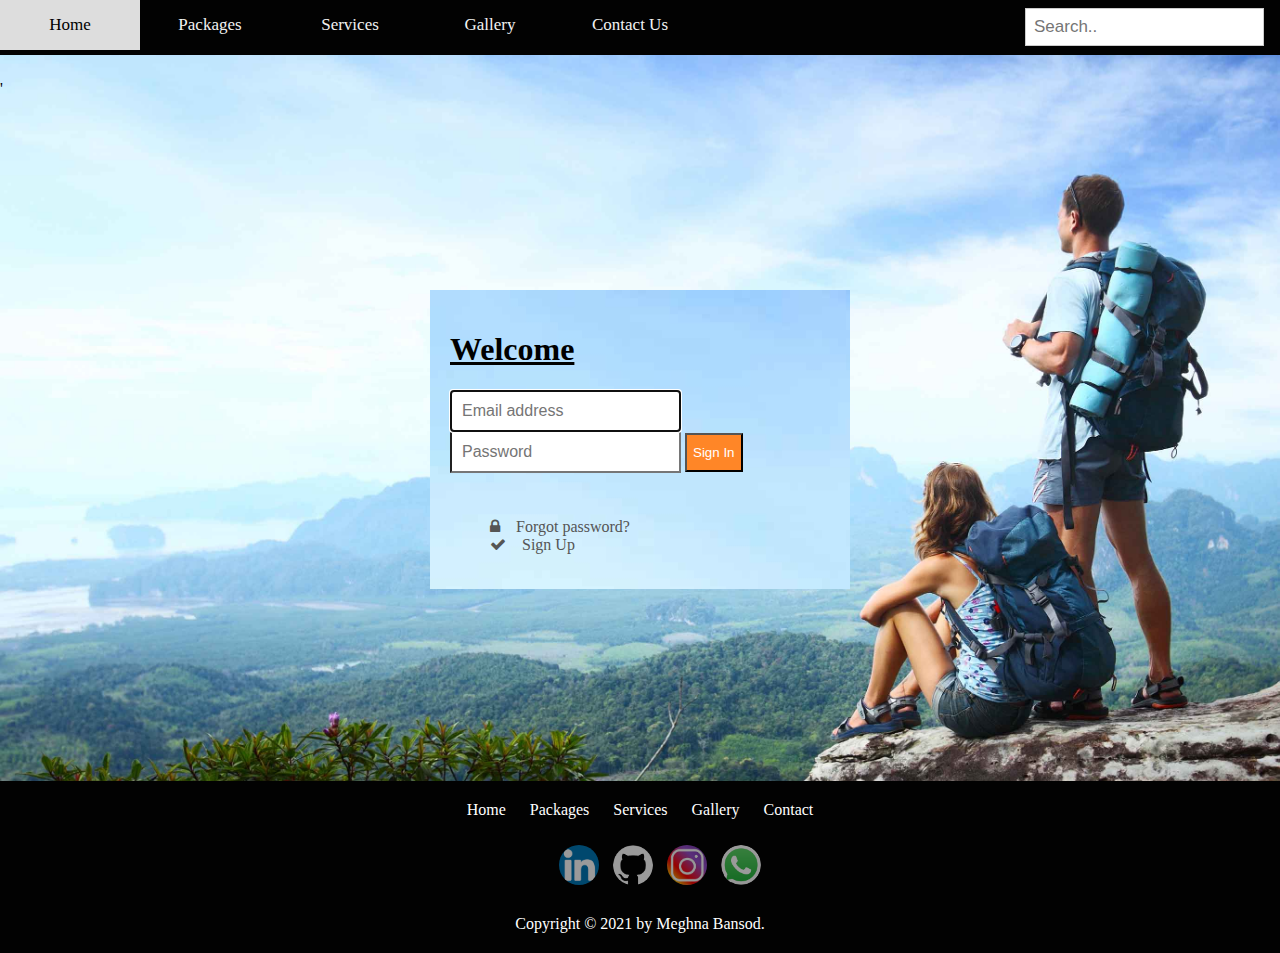
<file: index.html>
<!DOCTYPE html>
<html lang="en">

<head>
  <meta charset="UTF-8">
  <meta name="viewport" content="width=device-width, initial-scale=1">
  <title>Traveholics</title>

  <link rel="stylesheet" href="travel.css" />

  <link rel="stylesheet" href="https://cdnjs.cloudflare.com/ajax/libs/font-awesome/4.7.0/css/font-awesome.min.css">


</head>

<body>

  <div class="topnav">
    <a class="active" href="#home">Home</a>
    <a href="Package.html">Packages</a>
    <a href="Services.html">Services</a>
    <a href="Gallery.html">Gallery</a>
    <a href="Contact.html">Contact Us</a>
    <input type="text" placeholder="Search..">
  </div>
  <div class="text-block">
    <h1>>Traveholic's</h1>
  </div>
  <div class="container">
    '<div class="login-form">
      <h1 class="title text-center">Welcome</h1>
      <form id="login-form" method="post" class="form-signin" role="form">
        <input name="email" id="email" type="email" class="form-control" placeholder="Email address" autofocus>
        <input name="password" id="password" type="password" class="form-control disable" placeholder="Password">
        <button class="btn btn-block bt-login" type="submit">Sign In</button>
      </form>
      <div class="form-footer">
        <div class="row">
          <div class="col-xs-7 col-sm-7 col-md-7">
            <i class="fa fa-lock"></i>
            <a href="#"> Forgot password? </a>
          </div>
          <div class="col-xs-5 col-sm-5 col-md-5">
            <i class="fa fa-check"></i> <a href="#"> Sign Up </a>
          </div>
        </div>
      </div>
    </div>
  </div>
  </div>
  <section>
    <div class="footer-dark">

      <div class="container">
        <ul class="foote_bottom_ul_amrc">
          <li><a href="index.html">Home</a></li>
          <li><a href="Package.html">Packages</a></li>
          <li><a href="Services.html">Services</a></li>
          <li><a href="Gallery.html">Gallery</a></li>
          <li><a href="Contact.html">Contact</a></li>
        </ul>
        <!--foote_bottom_ul_amrc ends here-->


        <footer id="colophon" class="site-footer" role="contentinfo">
          <div class="social-wrapper">
            <ul>
              <li>
                <a href="http://www.linkedin.com/in/meghnabansod" target="_blank">
                  <img src="likedin.png" alt="Linkedin Logo" class="linkedin-icon"></a>
              </li>
              <li>
                <a href="#" target="_blank">
                  <img src="google.png" alt="Googleplus Logo" class="googleplus-icon"></a>
              </li>
              <li>
                <a href="https://www.instagram.com/meghna_bansod" target="_blank">
                  <img src="instagram.jpg" alt="Instagram Logo" class="instagram-icon"></a>
              </li>
             
              <li>
                <a href="https://wa.me/918080162995" target="_blank">
                  <img src="twitter.png" alt="Twitter Logo" class="twitter-icon"></a>
              </li>
             
              <!-- <li>
                <a href="#" target="_blank">
                  <img src="facebook.jpg" alt="Facebook Logo" class="facebook-icon"></a>
              </li> -->
            
            </ul>
          </div>
          <div class="Copyright">
            Copyright © 2021 by Meghna Bansod.



            <a href="#"></a>
          </div>
  </section>

</body>
</file>
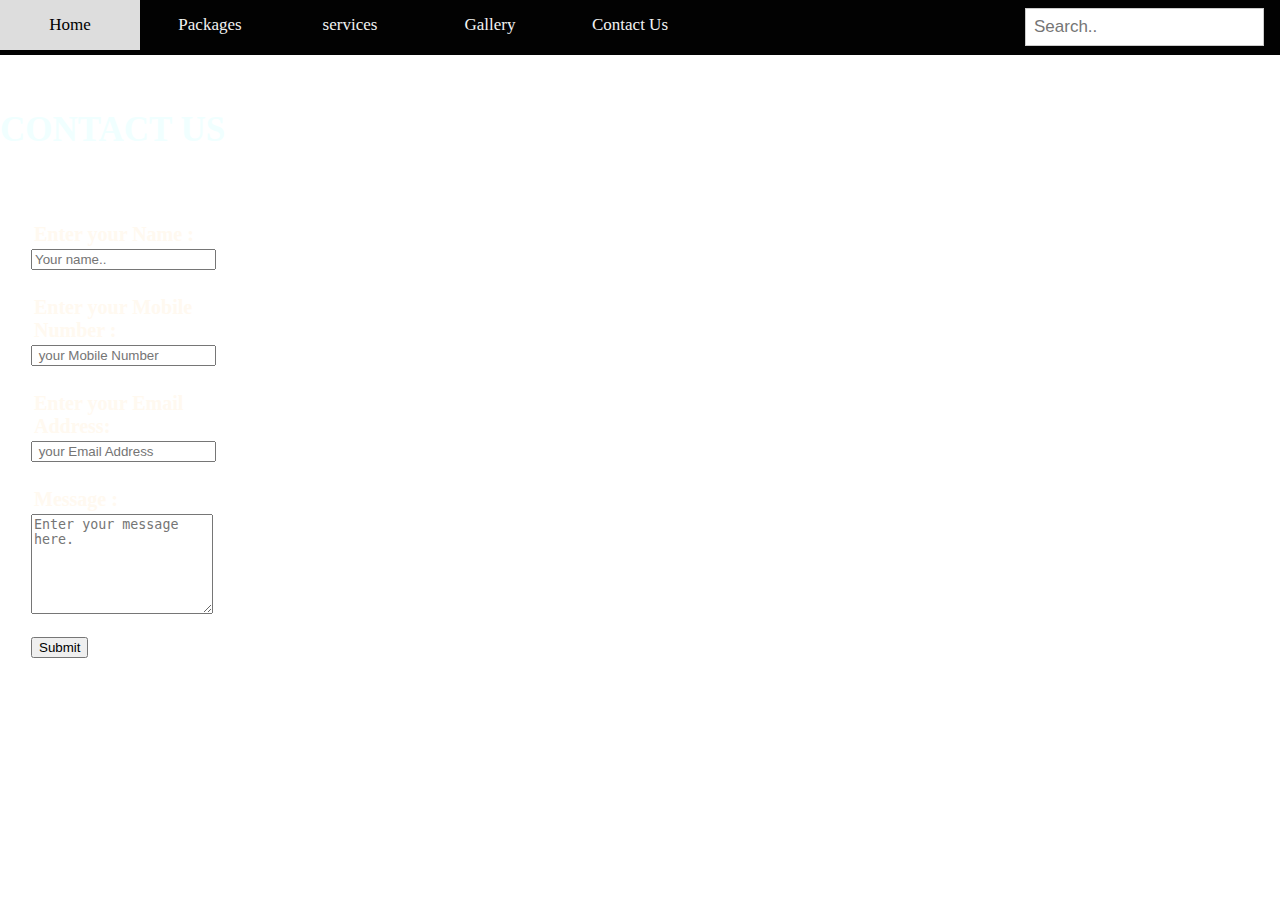
<file: Contact.html>
<html>

<head>
    <title>

    </title>
    <style>
        h1 {
            color: azure;
            text-decoration-color: white;
            font-size: 35px;
            margin-top: 110px;
        }

        body {
            background-image: url("https://visme.co/blog/wp-content/uploads/simple-backgrounds_Travel-Presentation-full_1.jpg");
            max-width: fit-content;
            background-repeat: no-repeat;
            background-size: cover;

            margin: 0;
            padding: 0;

        }

        .container {
            font-size: 20px;

            text-decoration-color: aliceblue;
            position: absolute;
            right: 80%;
            top: 20%;
            padding: 40px;
            padding-bottom: 20px;

        }

        label {
            color: rgb(255, 249, 240);
            font-weight: bold;
            display: block;
            margin: 3px;
        }

        .topnav {
            position: fixed;
            top: 0;
            width: 100%;
            background-color: #020202;
            overflow: hidden;
            height: 55px;
            z-index: 1000;
        }

        .topnav a {
            float: left;
            color: #f2f2f2;
            text-align: center;
            padding: 15px 10px;
            /* Adjusted padding for a more compact design */
            text-decoration: none;
            font-size: 17px;
            width: 120px;
            /* Adjust the width as needed */
        }

        /* Change the color of links on hover */
        .topnav a:hover {
            background-color: #ddd;
            color: black;
        }

        /* Add a color to the active/current link */

        .topnav input[type=text] {
            float: right;
            padding: 8px;
            /* Adjust the padding as needed */
            margin-top: 8px;
            margin-right: 16px;
            font-size: 17px;
            border: 1px solid #ccc;
        }


        .topnav input[type=text] {
            border: 1px solid #ccc;
        }
    </style>
</head>

<body>
    <div class="topnav">
        <a href="index.html">Home</a>
        <a href="Package.html">Packages</a>
        <a href="Services.html">services</a>
        <a href="Gallery.html">Gallery</a>
        <a class="active" href="Contact.html">Contact Us</a>
        <input type="text" placeholder="Search..">
    </div>
    <h1> CONTACT US</h1>
    <div class="container">
        <form action="action_page.php">

            <label for="fname">Enter your Name :</label>
            <input type="text" id="fname" name="firstname" placeholder="Your name.."><br><br>

            <label for="number">Enter your Mobile Number :
            </label>
            <input type="number" placeholder=" your Mobile Number"><br><br>

            <label for="email">Enter your Email Address:</label>
            <input type="number" placeholder=" your Email Address"><br><br>





            <label for="subject">Message :</label>
            <textarea id="subject" name="subject" placeholder="Enter your message here."
                style="height:100px"></textarea>
            <br><br>

            <input type="submit" value="Submit"><br>

        </form>
    </div>



</body>


</html>
</file>
<file: travel.css>
.h1 {
  font-style: italic;
  font-size: xx-large;
  margin-top: 50px;
}

/* ... Other styles remain unchanged ... */

/* Navigation bar styles */
.topnav {
  position: fixed;
  top: 0;
  width: 100%;
  background-color: #020202;
  overflow: hidden;
  height: 55px;
  z-index: 1000;
}

.topnav a {
  float: left;
  color: #f2f2f2;
  text-align: center;
  padding: 15px 10px;
  /* Adjusted padding for a more compact design */
  text-decoration: none;
  font-size: 17px;
  width: 120px;
  /* Adjust the width as needed */
}

.topnav a:hover {
  background-color: #ddd;
  color: black;
}

.topnav a:hover {
  background-color: #ddd;
  color: black;

}



.topnav input[type=text] {
  float: right;
  padding: 8px;
  /* Adjust the padding as needed */
  margin-top: 8px;
  margin-right: 16px;
  font-size: 17px;
  border: 1px solid #ccc;
}


/* Responsive styles for smaller screens */
@media screen and (max-width: 600px) {

  .topnav a,
  .topnav input[type=text] {
    float: none;
    display: block;
    text-align: left;
    width: 100%;
    margin: 0;
    padding: 14px;
  }

  .topnav input[type=text] {
    border: 1px solid #ccc;
  }
}

/* ... Other styles for login form, body, footer, etc. ... */

/*...........login form..........*/
body {
  background: url(travel.jpg) no-repeat center center fixed;
  -webkit-background-size: cover;
  -moz-background-size: cover;
  -o-background-size: cover;
  background-size: cover;
  background-color: #fff;
  margin: 0;
  padding: 0;
}

p {
  color: #fff;
}

.login-form {
  background: url("travel.jpg") repeat scroll 0 0 rgba(0, 0, 0, 0);
  width: 380px;
  margin: 15% auto;
  padding: 20px;
}

.title {
  font-family: Pacifico;
  text-decoration: underline;
}


.form-footer {
  padding: 15px 40px;
}

.bt-login {
  background-color: #ff8627;
  color: #ffffff;
  padding-bottom: 10px;
  padding-top: 10px;
  transition: background-color 300ms linear 0s;
}

.form-signin .form-control {
  position: relative;
  height: auto;
  -webkit-box-sizing: border-box;
  -moz-box-sizing: border-box;
  box-sizing: border-box;
  padding: 10px;
  font-size: 16px;
}

.form-signin .form-control:focus {
  z-index: 2;
}

.form-signin input[type="email"] {
  margin-bottom: -1px;
  border-bottom-right-radius: 0;
  border-bottom-left-radius: 0;
}

.form-signin input[type="password"] {
  margin-bottom: 30px;
  border-top-left-radius: 0;
  border-top-right-radius: 0;
}

i {
  margin-right: 4%;
  color: #555555
}

a {
  text-decoration: none;
  color: #555555;
}

/*.............footer.........*/
.footer-dark {
  padding: 10px 0;
  color: #f0f9ff;
  background-color: #020202;
}

.foote_bottom_ul_amrc {
  list-style-type: none;
  padding: 0px;
  display: table;
  margin-top: 10px;
  margin-right: auto;
  margin-bottom: 10px;
  margin-left: auto;
}

.foote_bottom_ul_amrc li {
  display: inline;
}

.foote_bottom_ul_amrc li a {
  color: #fff;
  margin: 0 12px;
}

.footer-dark .item.social {
  text-align: center;
}

.footer-dark .fa {
  padding: 10px;
  font-size: 30px;
  width: 20px;
  text-align: center;
  text-decoration: none;
}

/* Add a hover effect if you want */
.footer-dark .fa:hover {
  opacity: 0.7;
}

/* Set a specific color for each brand */

#social-wrapper {
  text-align: center;
}

/*Social Media Icons*/
.social-wrapper {
  text-align: center;
}

.social-wrapper ul li {
  display: inline;
  margin: 0 5px;
}

.twitter-icon,
.facebook-icon,
.instagram-icon,
.linkedin-icon,
.googleplus-icon,
.foursquare-icon {
  margin-top: .625em;
  width: 40px;
  height: 40px;
  opacity: .6;
  filter: alpha(opacity=60);
  /* For IE8 and earlier */
  border-radius: 25px;
}

.twitter-icon:hover,
.facebook-icon:hover,
.instagram-icon:hover,
.linkedin-icon:hover,
.googleplus-icon:hover,
.foursquare-icon:hover {
  opacity: 1.0;
  filter: alpha(opacity=100);
  /* For IE8 and earlier */
}

.Copyright {
  text-align: center;
  margin: 0 auto;
  /* This will center the element horizontally */
  padding: 10px;
  /* Adjust the padding as needed */
  color: #fff;
  background-color: #020202;
}
</file>
